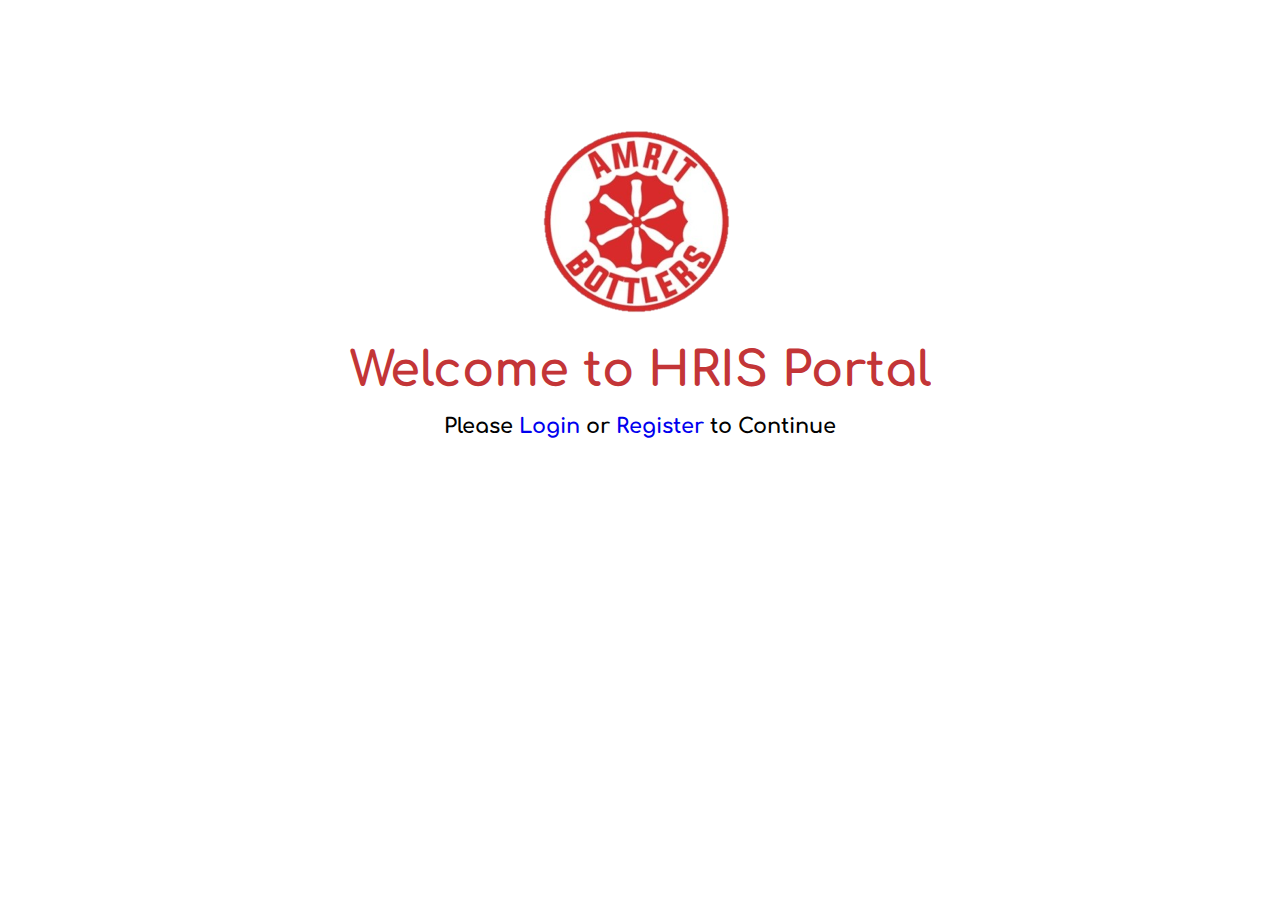
<file: index.html>
<!DOCTYPE html>
<html>
<head>
 <title>Welcome To HRIS Portal</title>
    <link href="https://fonts.googleapis.com/css?family=Comfortaa" rel="stylesheet">
     <link rel="stylesheet" type="text/css" href="assets\css\main.css"/>
         <link rel="shortcut icon" href="assets\images\logo.png" type="image/x-icon"/>
</head>
    <body>
    <div id="header">
        <img src="assets/images/logo.png" alt="company logo"/>
        <div id="contain"><h1>Welcome to HRIS Portal</h1><br/>
            <h3>Please <a href="Signin.php">Login</a> or <a href="register.php">Register</a> to Continue</h3></div>
        </div>
    </body>
</html>
</file>
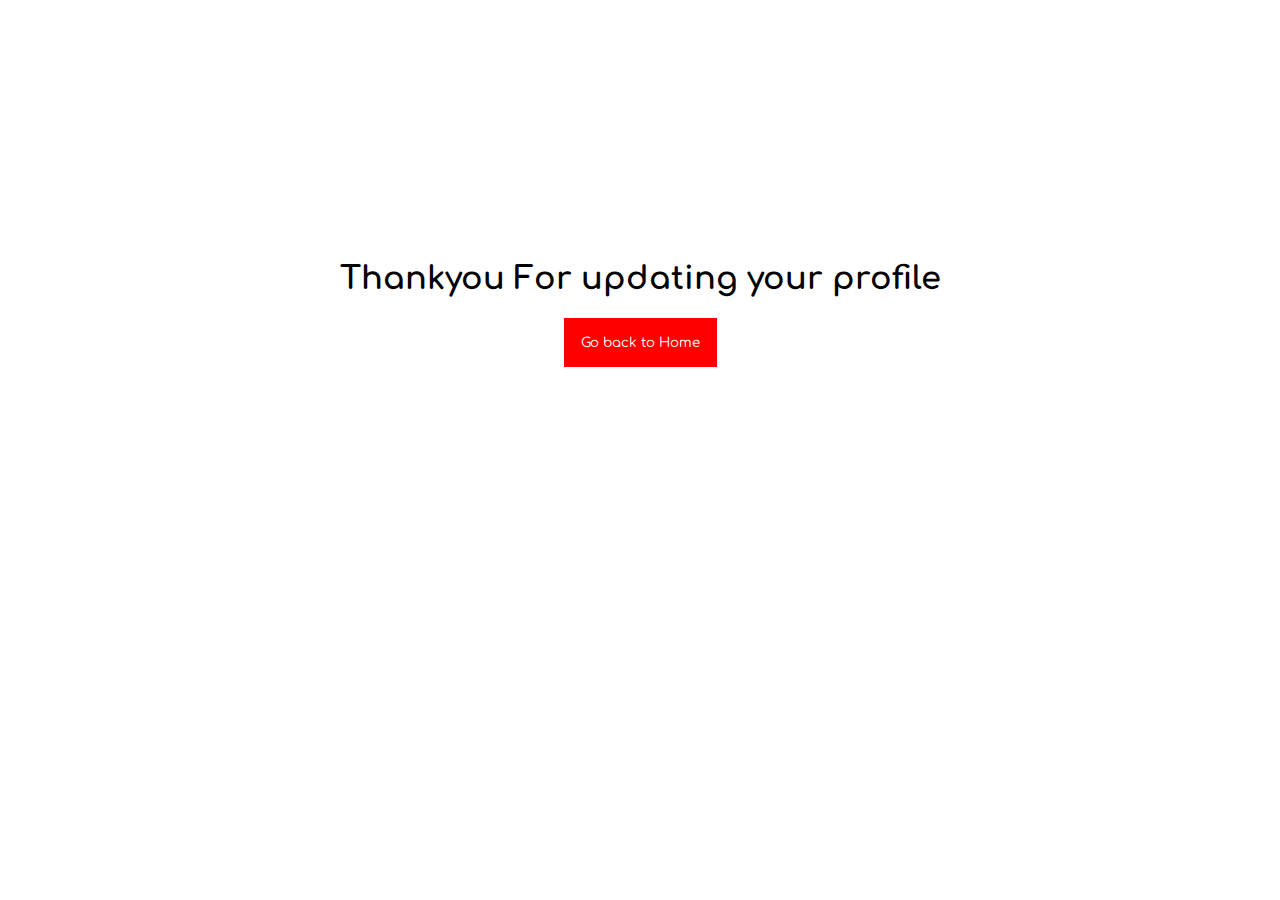
<file: apply-thankyou.html>
<!DOCTYPE html>
<html>
<title>Thankyou</title>
<head>
 <link href="https://fonts.googleapis.com/css?family=Comfortaa" rel="stylesheet">
     <link rel="stylesheet" type="text/css" href="assets\css\main9.css"/>
         <link rel="shortcut icon" href="assets\images\logo.png" type="image/x-icon"/>
</head>
<body>
    <div id="cont">
<h1>Thankyou For updating your profile </h1>
    <button><a href="home.html" alt="Go to Homepage">Go back to Home</a></button></div>
</body>
</html>
</file>
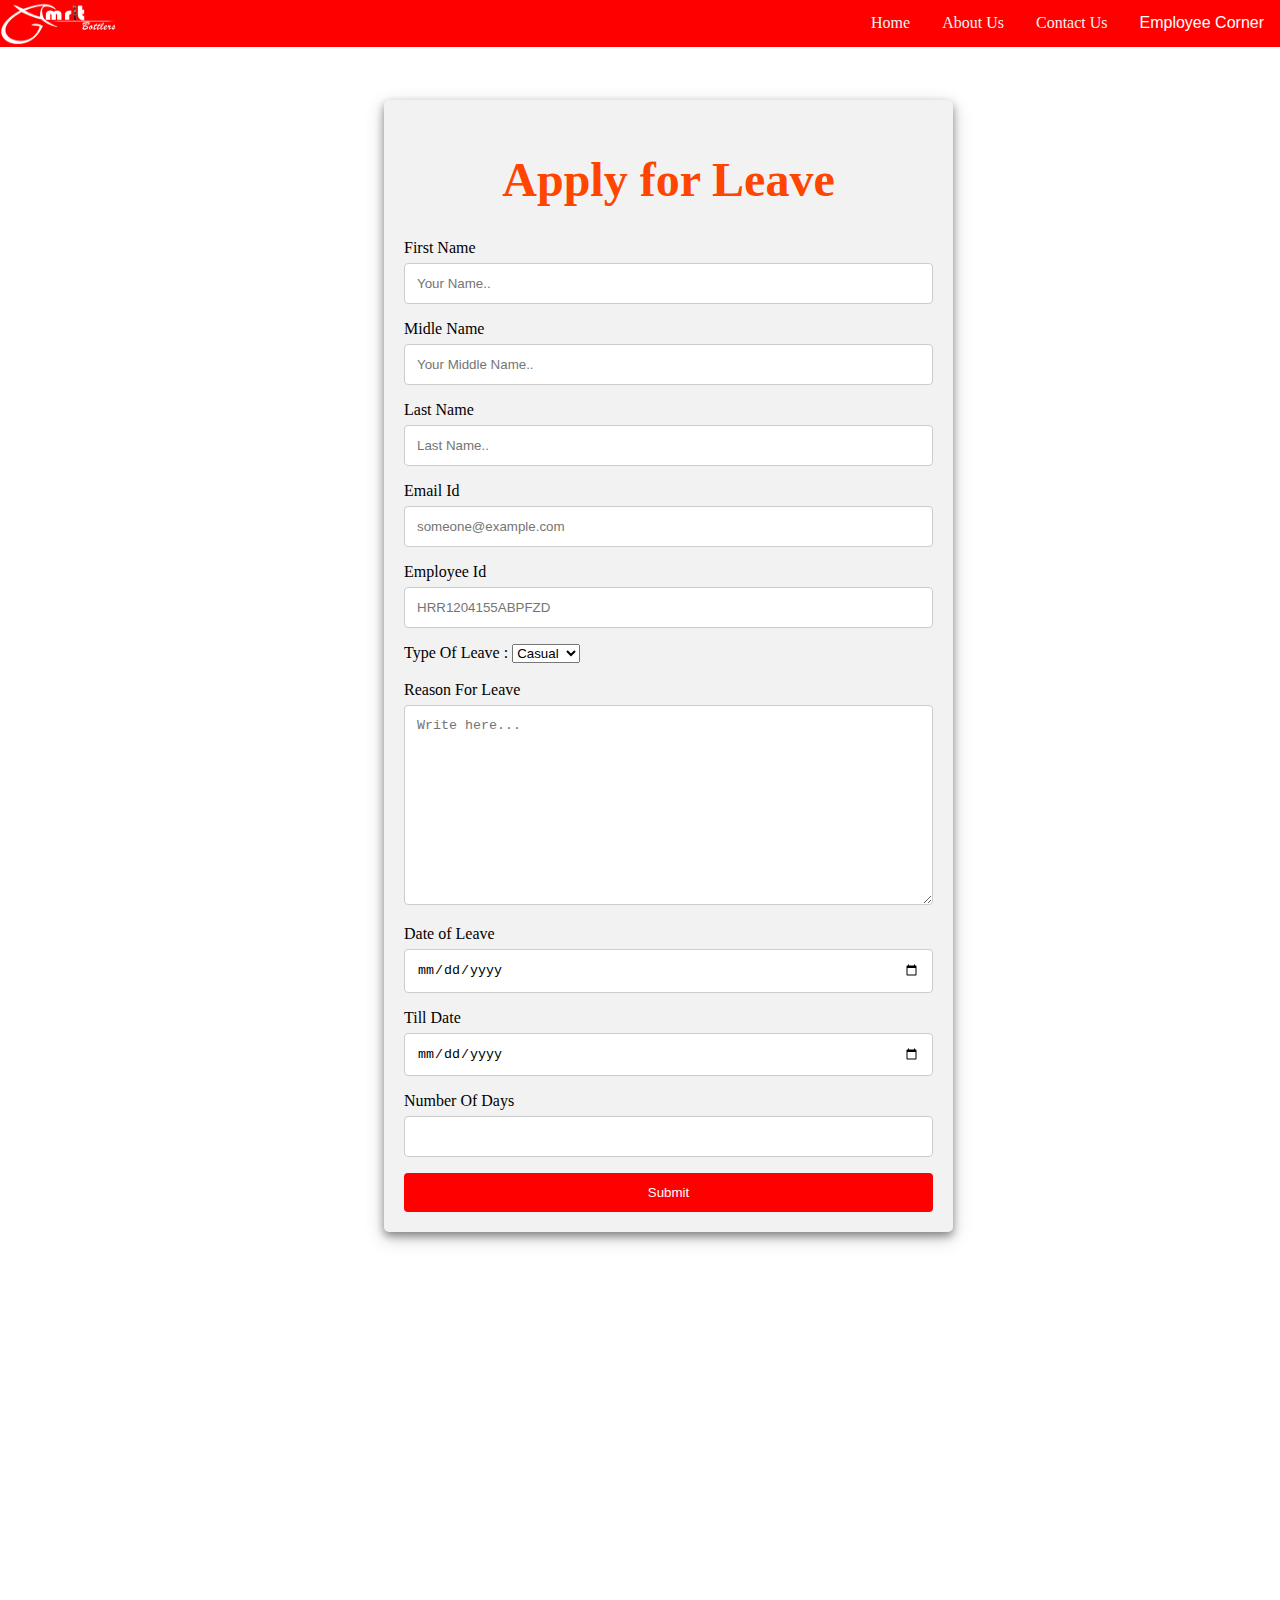
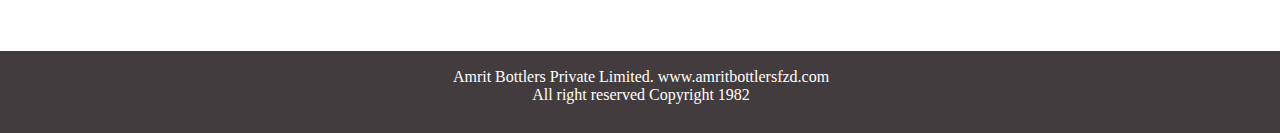
<file: apply.html>
<!Doctype html>
<html>
<head>
    <title>APPLY FOR LEAVE-AMRIT BOTTLERS</title>
     <link rel="stylesheet" type="text/css" href="assets\css\main5.css"/>
         <link rel="shortcut icon" href="assets\images\logo.png" type="image/x-icon"/>
    <link href="https://fonts.googleapis.com/css?family=Bellefair" rel="stylesheet">
</head>
<body>
    <header>
        <div id="container"> 
        
          <div class="dropdown">
         <button class="dropbtn">Employee Corner</button>
              <div class="dropdown-content">
          <a  href="register.php">Register</a>
                 <a  href="index.html">Log Out</a>
                 <a href="update.php">Update Profile</a>
                 <a href="apply.html">Apply For Leave</a>
            <a href="http://coca-colacompany.csod.com/LMS/catalog/Welcome.aspx?tab_page_id=-"67&tab_id=-1>Click here for online training</a>
         <a href="#">Download Salary Slip</a>
             </div>
        </div>
             <a href="contact.html" alt="Contact">Contact Us</a> 
            <a  href="#" alt="About Us">About Us</a>
            <a  href="home.html" alt="Home">Home</a>
             <img class="logoo" src="assets\images\Logo4.png" alt="Amrit Bottlers Logo"/>
        </div>
    </header>
    <div id="apply">
         <form action="mail1.php" method="post">
    <h1>Apply for Leave</h1>
        <label for="fname">First Name</label>
        <input type="text" id="fname" name="firstname" placeholder="Your Name..">
        <label for="mname">Midle Name</label>
        <input type="text" id="mname" name="middlename" placeholder="Your Middle Name..">
        <label for="lname">Last Name</label>
        <input type="text" id="lname" name="lastname" placeholder="Last Name..">
        <label for="email">Email Id</label>
        <input type="text" id="email" name="email" placeholder="someone@example.com ">
             <label for="employeeid">Employee Id</label>
        <input type="text" id="eid" name="emid" placeholder="HRR1204155ABPFZD ">
             <label for="type">Type Of Leave :</label>
        <select id="type" name="type">
            <option value="Casual">Casual</option>
            <option value="Medical">Medical</option>
        </select><br/><br/>
        <label for="Reason">Reason For Leave</label>
        <textarea id="Reason" name="Reason" placeholder="Write here..." style="height:200px"></textarea>
      
             <label for="datee">Date of Leave</label>
             <input type="date" id="sdate" name="starting" >
            <label for="datee">Till Date</label>
             <input type="date" id="ldate" name="end">
             <label for="no">Number Of Days</label>
             <input type="number" id="number" name="number">
               <input type="submit" value="Submit">
   
        </form>
    </div>
      <footer>
        <p>Amrit Bottlers Private Limited. www.amritbottlersfzd.com <br/>All right reserved Copyright 1982 </p>
       </footer>
          
    
    </body>
</file>
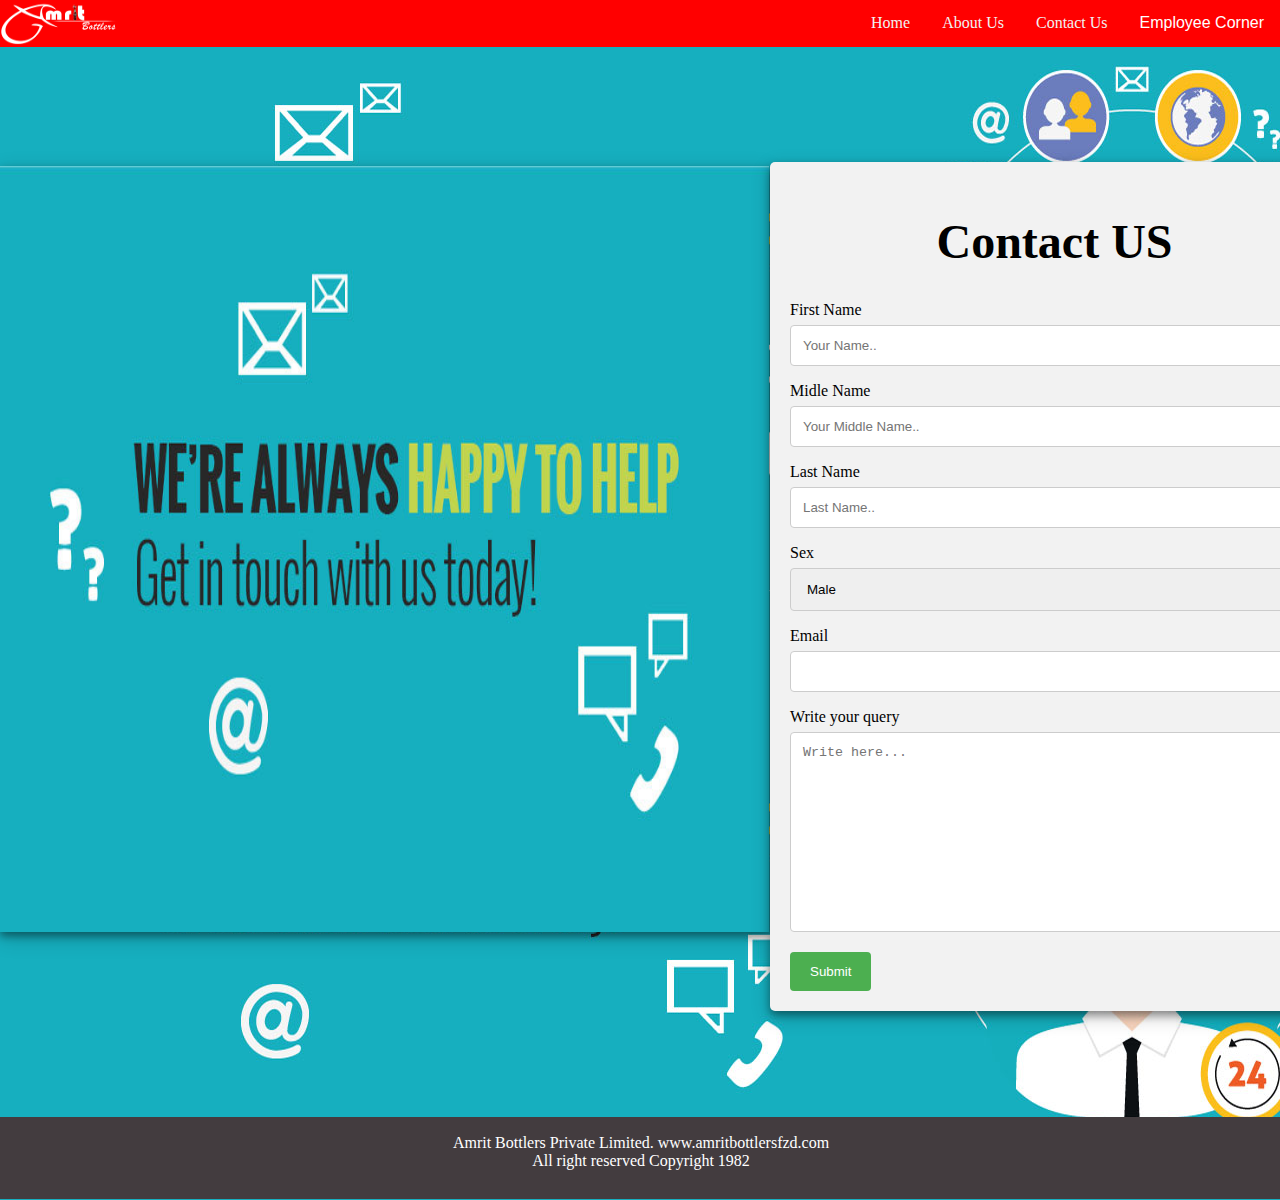
<file: contact.html>
<!Doctype html>
<html>
<head>
<title>Contact US</title>
    <link rel="stylesheet" type="text/css" href="assets\css\main3.css"/>
      <link rel="shortcut icon" href="assets\images\logo.png" type="image/x-icon"/>
</head>
<body>

<header>
 <div id="container"> 
        
          <div class="dropdown">
         <button class="dropbtn">Employee Corner</button>
              <div class="dropdown-content">
            <a href="index.html">Log Out</a>
           <a href="update.html">Update Profile</a>
            <a href="apply.html">Apply For Leave</a>
            <a href=""http://coca-colacompany.csod.com/LMS/catalog/Welcome.aspx?tab_page_id=-"67&tab_id=-1">Click here for online training</a>
         <a href="#">Download Salary Slip</a>
             </div>
        </div>
              <a href="contact.html" alt="Contact">Contact Us</a> 
            <a href="about.html" alt="About Us">About Us</a>
            <a  href="home.html" alt="Home">Home</a>
          <img src="assets\images\Logo4.png" alt="Amrit Bottlers Logo"/>
     
        </div>
          
</header>
    <div id="mrcontainer">
   <img class="contact" src="assets\images\contact.jpg" alt="contact pic"/>
        <div id="form">
    <form action="submit.php" method="post">
    <h1>Contact US</h1>
        <label for="fname">First Name</label>
        <input type="text" id="fname" name="firstname" placeholder="Your Name..">
        <label for="mname">Midle Name</label>
        <input type="text" id="mname" name="middlename" placeholder="Your Middle Name..">
        <label for="lname">Last Name</label>
        <input type="text" id="lname" name="lastname" placeholder="Last Name..">
        <label for="sex">Sex</label>
        <select id="sex" name="sex">
            <option value="Male">Male</option>
            <option value="Sex">Female</option>
            <option value="Male">Other</option>
        </select>
        <label for="email">Email</label>
        <input  type="text" id="mail" name="mail">
        <label for="Write your query">Write your query</label>
        <textarea id="query" name="query" placeholder="Write here..." style="height:200px"></textarea>
        <input type="submit" value="Submit">
    </form>
    </div>
    </div>
      <footer>
        <p>Amrit Bottlers Private Limited. www.amritbottlersfzd.com <br/>All right reserved Copyright 1982 </p>
       </footer>
</body>
</html>
</file>
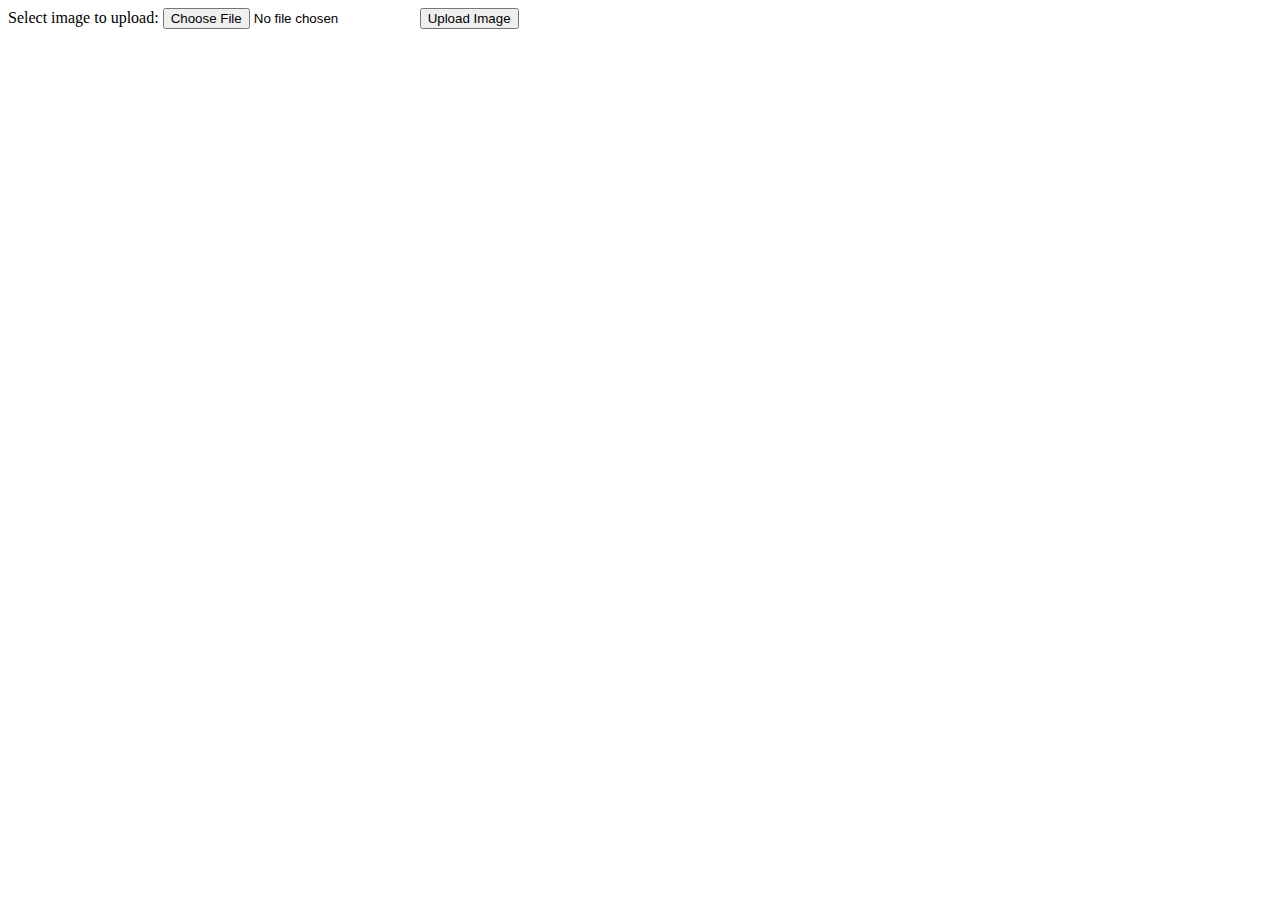
<file: temp.html>
<!DOCTYPE html>
<html>
<body>

<form action="upload.php" method="post" enctype="multipart/form-data">
    Select image to upload:
    <input type="file" name="fileToUpload" id="fileToUpload">
    <input type="submit" value="Upload Image" name="submit">
</form>

</body>
</html>
</file>
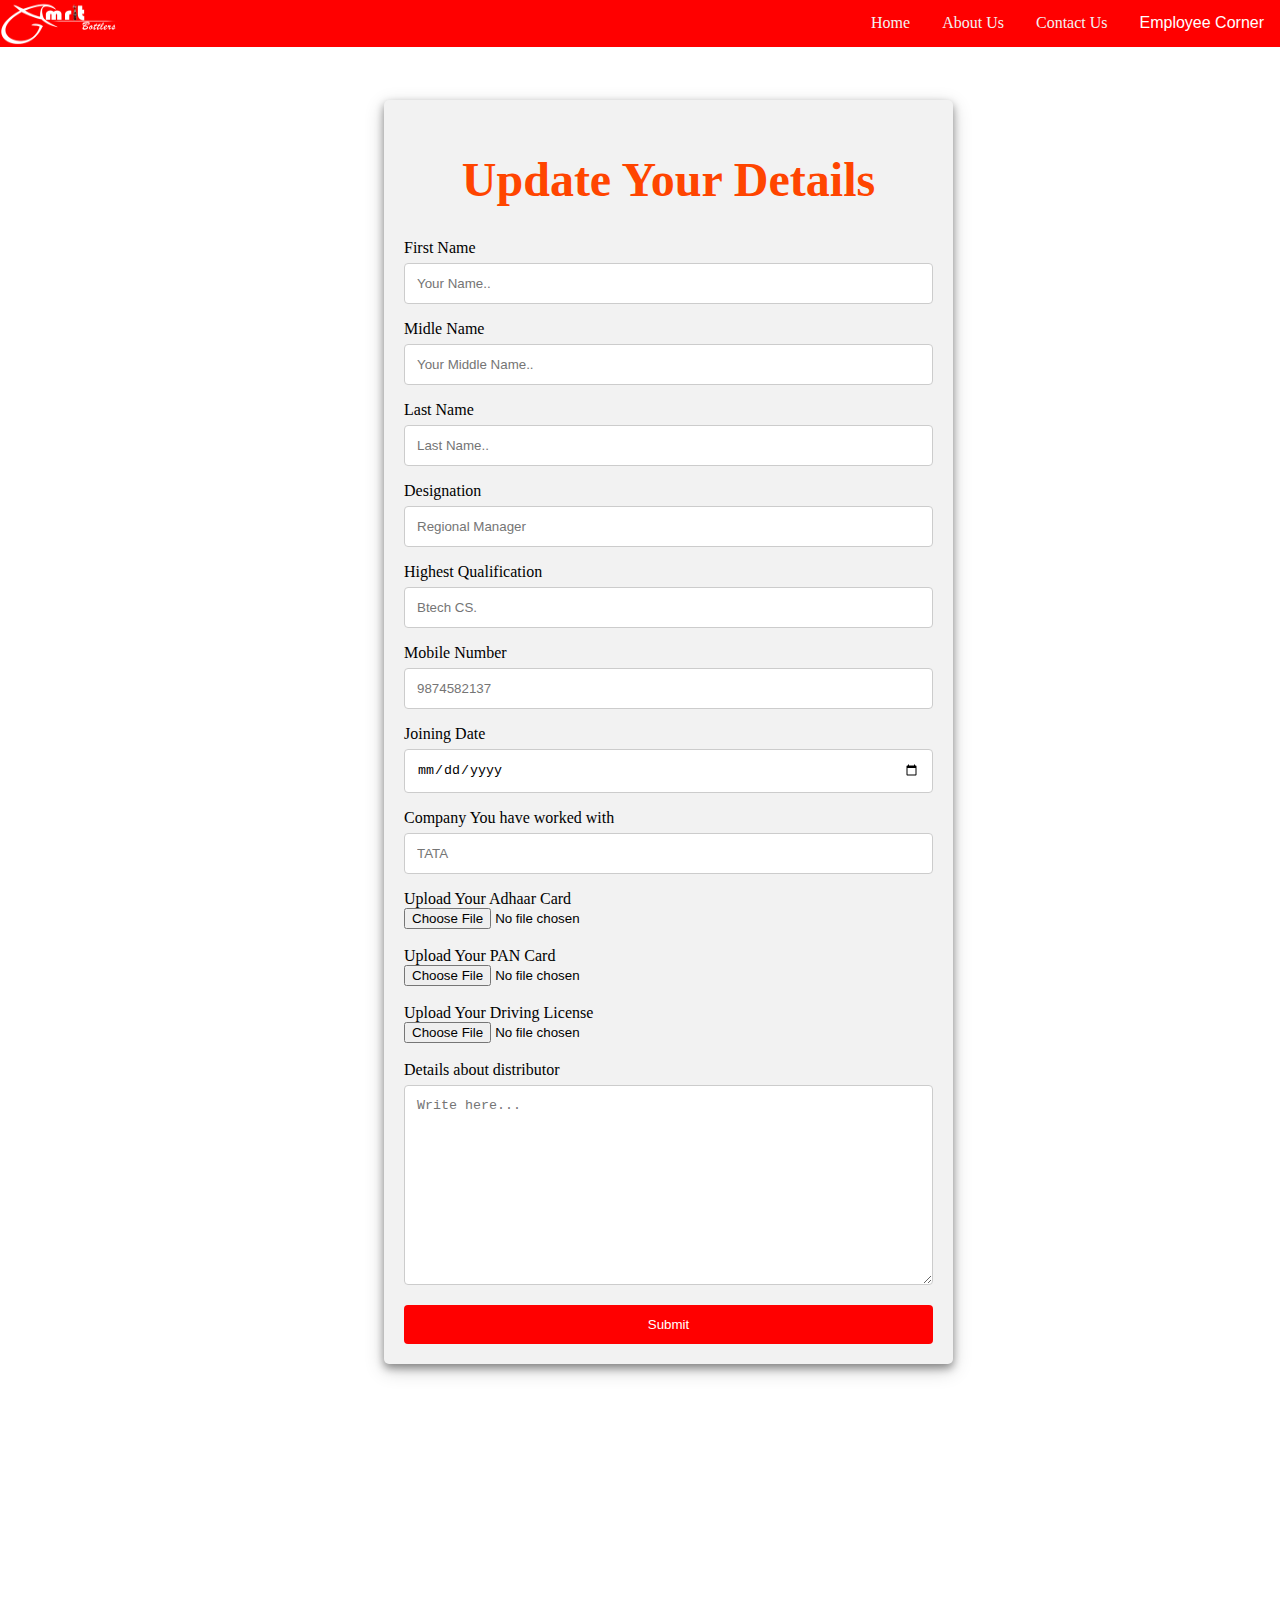
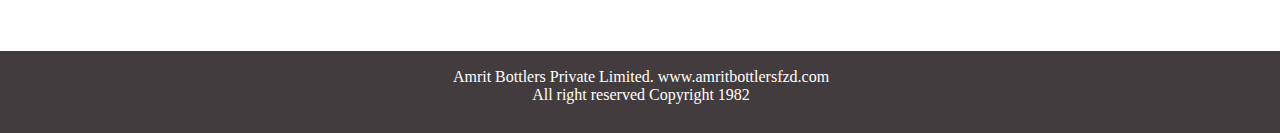
<file: update.html>
<!Doctype html>
<html>
<head>
    <title>Update Profile-AMRIT BOTTLERS</title>
     <link rel="stylesheet" type="text/css" href="assets\css\main5.css"/>
          <link rel="shortcut icon" href="assets\images\logo.png" type="image/x-icon"/>
    <link href="https://fonts.googleapis.com/css?family=Bellefair" rel="stylesheet">
</head>
<body>
    <header>
        <div id="container"> 
        
          <div class="dropdown">
         <button class="dropbtn">Employee Corner</button>
              <div class="dropdown-content">
                  <a  href="index.html">Log Out</a>
                 <a href="update.php">Update Profile</a>
                 <a href="apply.html">Apply For Leave</a>
            <a href="http://coca-colacompany.csod.com/LMS/catalog/Welcome.aspx?tab_page_id=-"67&tab_id=-1>Click here for online training</a>
         <a href="#">Download Salary Slip</a>
             </div>
        </div>
             <a href="contact.html" alt="Contact">Contact Us</a> 
            <a  href="about.html" alt="About Us">About Us</a>
            <a  href="home.html" alt="Home">Home</a>
             <img class="logoo" src="assets\images\Logo4.png" alt="Amrit Bottlers Logo"/>
        </div>
    </header>
    <div id="apply">
         <form action="submit.php" method="post" enctype="multipart/form-data">
    <h1>Update Your Details</h1>
        <label for="fname">First Name</label>
        <input type="text" id="fname" name="firstname" placeholder="Your Name..">
        <label for="mname">Midle Name</label>
        <input type="text" id="mname" name="middlename" placeholder="Your Middle Name..">
        <label for="lname">Last Name</label>
        <input type="text" id="lname" name="lastname" placeholder="Last Name..">
        <label for="desig">Designation</label>
        <input type="text" id="desig" name="desig" placeholder="Regional Manager ">
        <label for="qualification">Highest Qualification</label>
        <input type="text" id="qualification" name="qualification" placeholder="Btech CS.">
                 <label for="num">Mobile Number</label>
             <input type="number" name="num" id="num" placeholder="9874582137">
              <label for="datee">Joining Date</label>
             <input type="date" id="jdate" name="starting" >
            <label for="company">Company You have worked with</label>
             <input type="text" id="cname" name="cname" placeholder="TATA">
             <label for="adhaar">Upload Your Adhaar Card</label><br/>
             <input type="file" id="adhaar" name="adhaar"><br/><br/>
             <label for="pan">Upload Your PAN Card</label><br/>
             <input type="file" id="pan" name="pan"><br/><br/>
             <label for="license">Upload Your Driving License</label><br/>
             <input type="file" id="license" name="license"><br/><br/>
                  <label for="dis">Details about distributor</label>
                  <textarea id="dis" name="dis" placeholder="Write here..." style="height:200px"></textarea>
             <input type="submit" value="Submit">
   
        </form>
    </div>
      <footer>
        <p>Amrit Bottlers Private Limited. www.amritbottlersfzd.com <br/>All right reserved Copyright 1982 </p>
       </footer>
          
    
    </body>
</file>
